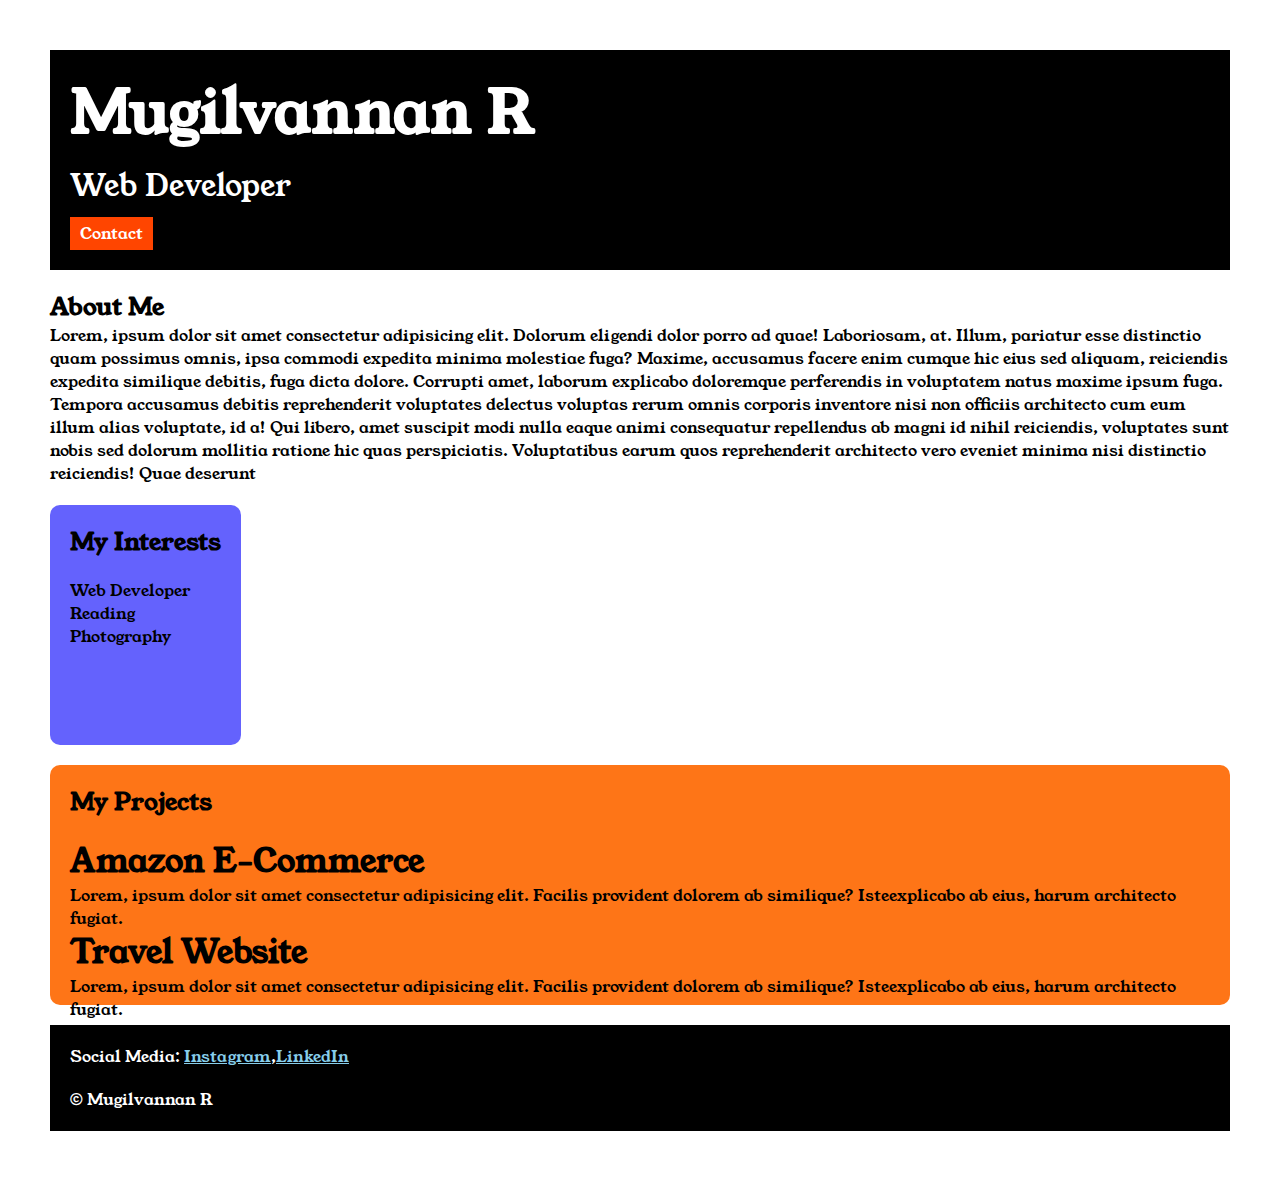
<file: index.html>
<!DOCTYPE html>

<html>

<head>
    <title>Portfolio</title>
    <link rel="stylesheet" href="style.css">
    <link rel="preconnect" href="https://fonts.googleapis.com">
    <link rel="preconnect" href="https://fonts.gstatic.com" crossorigin>
    <link href="https://fonts.googleapis.com/css2?family=Young+Serif&display=swap" rel="stylesheet">
</head>

<body>
    <div class="container">

        <div class="section-one">
            <h1 class="section-one__name">Mugilvannan R</h1>
            <p class="section-one__role">Web Developer</p>
            <a class="section-one__contact" href="contact.html">Contact</a>
        </div>


        <div class="section-two">
            <h2 class="section-two__title">About Me</h2>
            <p class="section-two--desc">Lorem, ipsum dolor sit amet consectetur adipisicing elit. Dolorum eligendi
                dolor porro ad quae!
                Laboriosam,
                at.
                Illum, pariatur esse distinctio quam possimus omnis, ipsa commodi expedita minima molestiae fuga?
                Maxime,
                accusamus facere enim cumque hic eius sed aliquam, reiciendis expedita similique debitis, fuga dicta
                dolore.
                Corrupti amet, laborum explicabo doloremque perferendis in voluptatem natus maxime ipsum fuga. Tempora
                accusamus
                debitis reprehenderit voluptates delectus voluptas rerum omnis corporis inventore nisi non officiis
                architecto
                cum eum illum alias voluptate, id a! Qui libero, amet suscipit modi nulla eaque animi consequatur
                repellendus ab
                magni id nihil reiciendis, voluptates sunt nobis sed dolorum mollitia ratione hic quas perspiciatis.
                Voluptatibus earum quos reprehenderit architecto vero eveniet minima nisi distinctio reiciendis! Quae
                deserunt
            </p>
        </div>
        <div class="section-three">
            <h2 class="section-three__title">My Interests</h2>
            <ul class="section-three__desc">
                <li>Web Developer</li>
                <li>Reading</li>
                <li>Photography</li>
            </ul>
        </div>

        <div class="section-four">
            <h2 class="section-four__title">My Projects</h2>
            <ul class="section-four__desc">
                <li>
                    <h1>Amazon E-Commerce</h1>
                    <p>Lorem, ipsum dolor sit amet consectetur adipisicing elit. Facilis provident dolorem ab similique?
                        Isteexplicabo ab eius, harum architecto fugiat.</p>
                </li>
                <li>
                    <h1>Travel Website</h1>
                    <p>Lorem, ipsum dolor sit amet consectetur adipisicing elit. Facilis provident dolorem ab similique?
                        Isteexplicabo ab eius, harum architecto fugiat.</p>
                </li>
            </ul>
        </div>
        <div class="section-five">
            <p class="section-five__title">Social Media:
                <a href="https://www.instagram.com/Instagram/" target="_blank">Instagram</a>,<a
                    href="https://in.linkedin.com/company/linkedin/jobs" target="_blank">LinkedIn</a>
            </p>
            <p class="section-five__desc">&copy; Mugilvannan R</p>
        </div>

    </div>
</body>



</html>
</file>
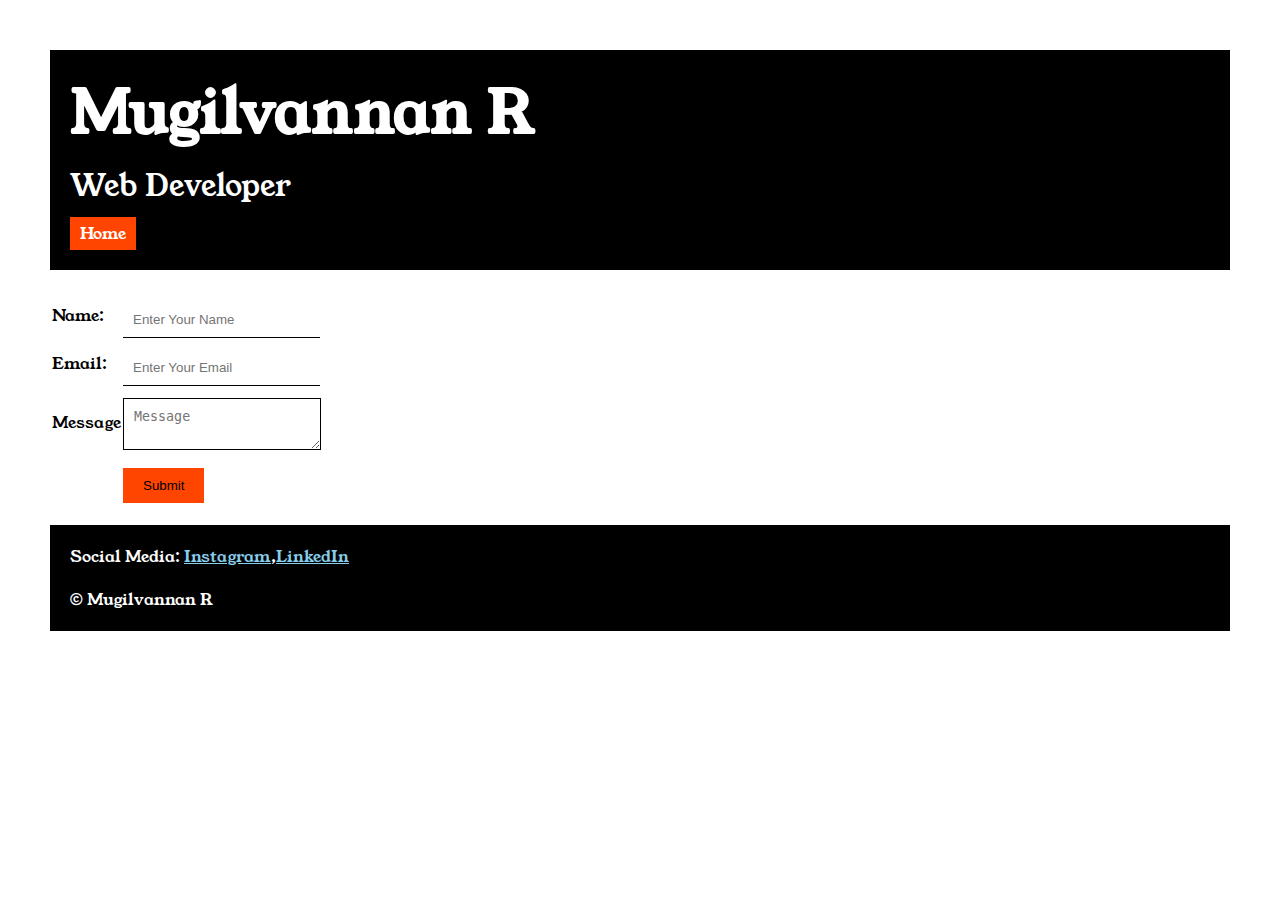
<file: contact.html>
<!DOCTYPE html>
<html lang="en">

<head>
    <meta charset="UTF-8">
    <meta name="viewport" content="width=device-width, initial-scale=1.0">
    <title>Contact</title>
    <link rel="stylesheet" href="style.css">
    <link rel="preconnect" href="https://fonts.googleapis.com">
    <link rel="preconnect" href="https://fonts.gstatic.com" crossorigin>
    <link href="https://fonts.googleapis.com/css2?family=Young+Serif&display=swap" rel="stylesheet">
</head>

<body>
    <div class="container">
        <div class="section-one">
            <h1 class="section-one__name">Mugilvannan R</h1>
            <p class="section-one__role">Web Developer</p>
            <a class="section-one__contact" href="index.html">Home</a>
        </div>

        <div class="contact-form">
            <form>
                <table>
                    <tr>
                        <td>Name:</td>
                        <td><input type="text" placeholder="Enter Your Name" class="contact-form__input"></td>
                    </tr>
                    <tr>
                        <td>Email:</td>
                        <td><input type="email" placeholder="Enter Your Email" class="contact-form__input"></td>
                    </tr>
                    <tr>
                        <td>Message</td>
                        <td>
                            <textarea placeholder="Message" class="contact-form__textarea"></textarea>
                        </td>
                    </tr>
    
                    <tr>
                        <td></td>
                        <td><input type="submit" class="contact-form__submit"> </td>
                    </tr>
    
                </table>
    
    
            </form>
        </div>

        <div class="section-five">
            <p class="section-five__title">Social Media:
                <a href="https://www.instagram.com/Instagram/" target="_blank">Instagram</a>,<a
                    href="https://in.linkedin.com/company/linkedin/jobs" target="_blank">LinkedIn</a>
            </p>
            <p class="section-five__desc">&copy; Mugilvannan R</p>
        </div>
    </div>
</body>

</html>
</file>
<file: style.css>
*{
    padding: 0;
    margin: 0;
}
body{
    font-family: "Young Serif", serif;
}
.container{
    padding: 50px;
}
.section-one{
    background-color: black;
    color: white;
    padding: 20px;
}
.section-one__contact{
    background-color: orangered;
    color: white;
    text-decoration: none;
    padding-left: 10px;
    padding-right: 10px;
    padding-top: 5px;
    padding-bottom: 5px;
    display: inline-block;
    margin-top: 10px;
}
.section-one__name{
    font-size: 60px;
}
.section-one__role{
    font-size: 30px;
    margin-top: 10px;
}
.section-two,.section-three,.section-five,.section-four{
    margin-top: 20px;
}
.section-two__desc,.section-three__desc,.section-five__desc,.section-four__desc{
    margin-top: 20px;
}
.section-five{
    background-color: black;
    color: white;
    padding: 20px;

}
.section-five__title a{
    color: skyblue;
}
.section-three li,.section-four li{
    list-style: none;
}
.section-three{
    background-color: #6462FD;
    color: black;
    padding: 20px;
    display: inline-block;
    height: 200px;
    border-radius: 10px;
    vertical-align: top;
}
.section-four{
    background-color: #FE7517;
    color: black;
    padding: 20px;
    display: inline-block;
    height: 200px;
    border-radius: 10px;
    vertical-align: top;
}

.contact-form{
    margin-top: 20px;
}
.contact-form__input,.contact-form__textarea,.contact-form__submit{
    margin-top: 10px;
}
.contact-form__input{
    padding: 10px;
    border: none;
    border-bottom: solid black 1px;
}
.contact-form__textarea{
    padding: 10px;
    border: none;
    border: solid black 1px;
}
.contact-form__submit{
    padding-top:10px ;
    padding-bottom: 10px;
    padding-right: 20px;
    padding-left: 20px;
    background-color: orangered;
    color: black;
    border: none;
}
</file>
